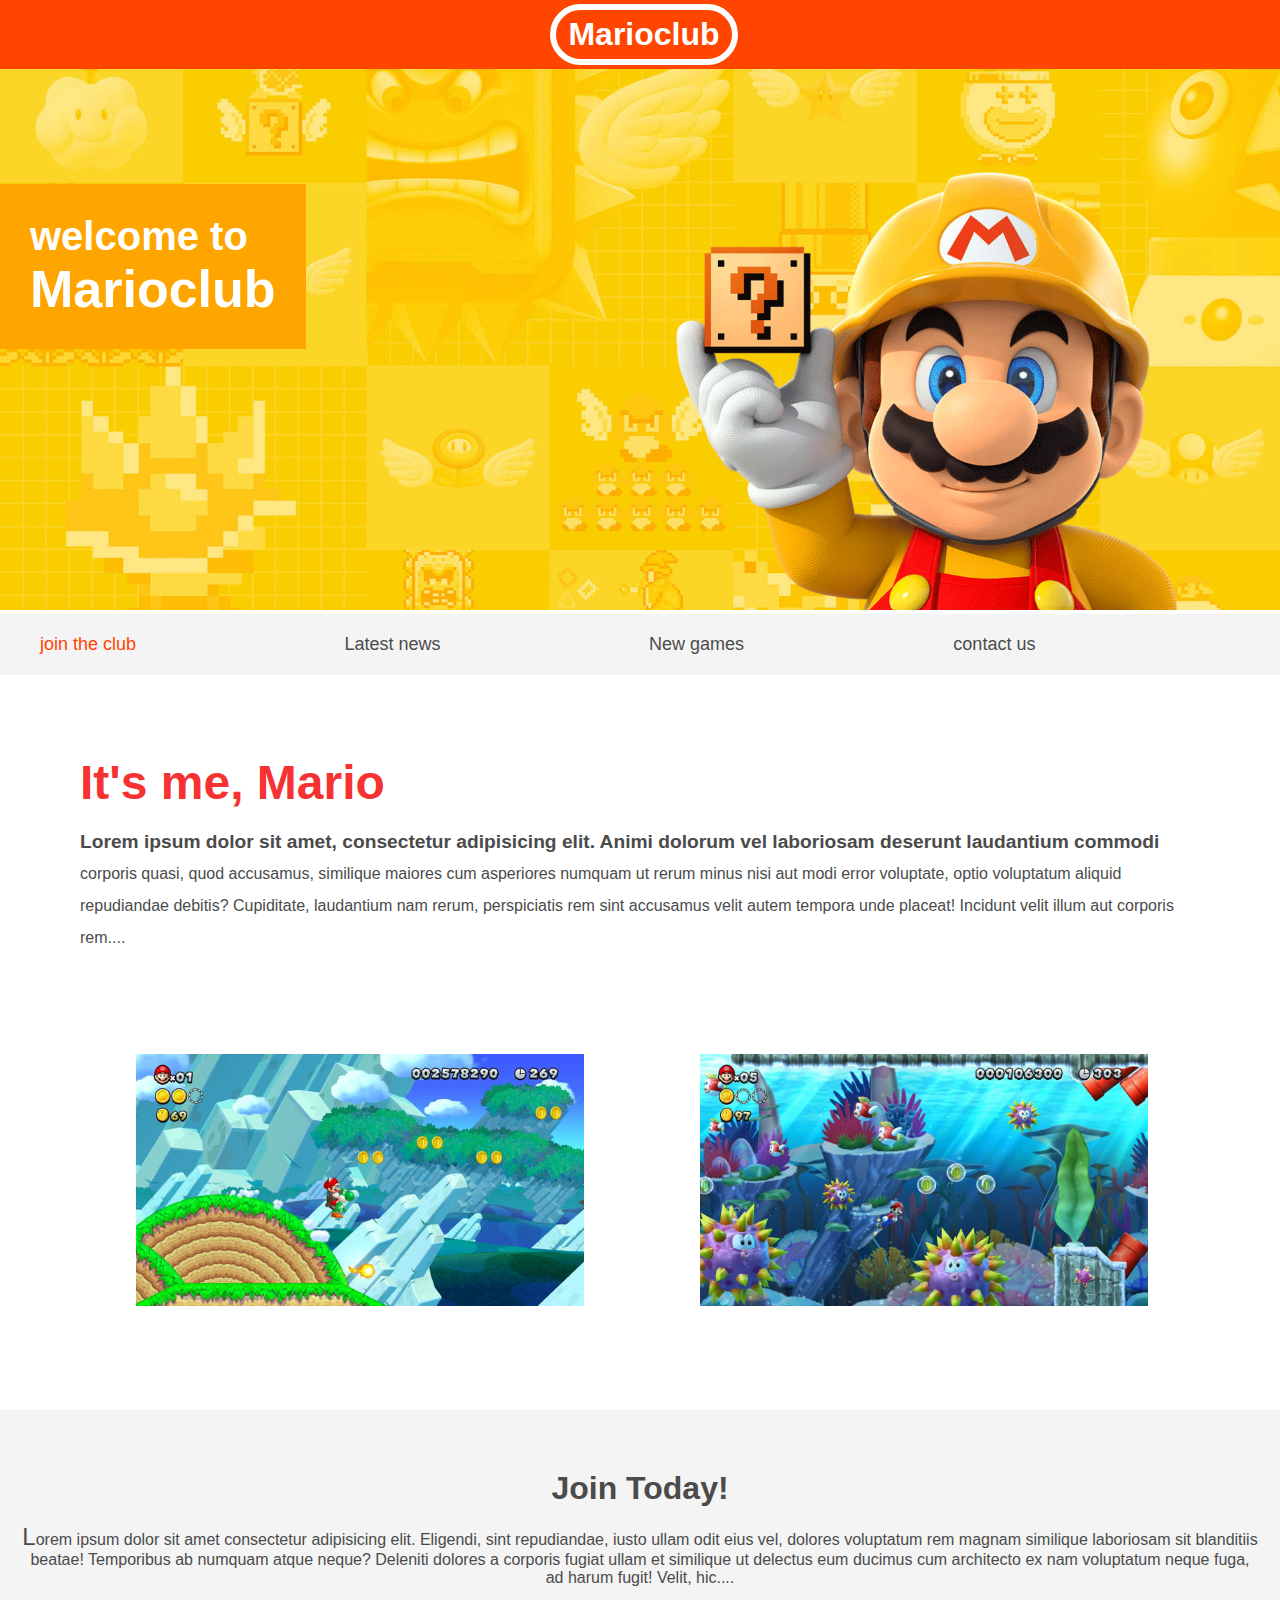
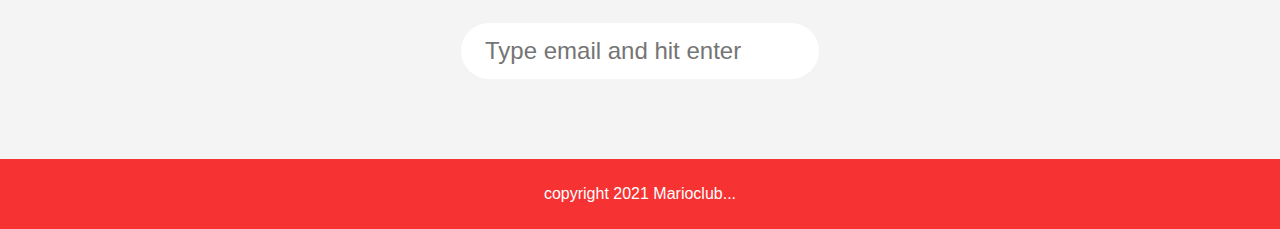
<file: index.html>
<!DOCTYPE html>
<html>

<head>
    <title>MarioClub</title>
    <meta name="viewport" content="width=device-width, initial-scale=1.0">
    <link rel="stylesheet" href="index.css">
    <link rel="stylesheet" href="test.css">
</head>

<body>
    <!-- the semantic element clearly describes its meaning to both the browser and the developer -->
    <header>
        <h1>Marioclub</h1>
    </header>
    <section class="banner">
        <img src="img/banner.png" alt="mario club welcome banner">
        <div class="welcome">
            <h2>welcome to <br><span>Marioclub</span></h2>
        </div>
    </section>
    <nav class="main-nav">
        <ul>
            <li><a href="/join.html" class="join">join the club</a></li>
            <li><a href="/news.html">Latest news</a></li>
            <li><a href="/games.html">New games</a></li>
            <li><a href="/contact.html">contact us</a></li>
        </ul>
    </nav>
    <main>
        <article>
            <h2>It's me, Mario</h2>
            <p>Lorem ipsum dolor sit amet, consectetur adipisicing elit. Animi dolorum vel laboriosam deserunt laudantium commodi corporis quasi, quod accusamus, similique maiores cum asperiores numquam ut rerum minus nisi aut modi error voluptate, optio voluptatum aliquid repudiandae debitis? Cupiditate, laudantium nam rerum, perspiciatis rem sint accusamus velit autem tempora unde placeat! Incidunt velit illum aut corporis rem.</p>
        </article>
        <ul class="images">
            <li><img src="img/thumb-1.png" alt="mario thumb 1"></li>
            <li><img src="img/thumb-2.png" alt="mario thumb 2"></li>
        </ul>
    </main>
    <section class="join">
        <h2>Join Today!</h2>
        <p>Lorem ipsum dolor sit amet consectetur adipisicing elit. Eligendi, sint repudiandae, iusto ullam odit eius vel, dolores voluptatum rem magnam similique laboriosam sit blanditiis beatae! Temporibus ab numquam atque neque? Deleniti dolores a corporis fugiat ullam et similique ut delectus eum ducimus cum architecto ex nam voluptatum neque fuga, ad harum fugit! Velit, hic.</p>
        <form>
            <input type="email" name="email" placeholder="Type email and hit enter" required>
        </form>
    </section>
    <footer>
        <p class="copyright">copyright 2021 Marioclub</p>
    </footer>

</body>

</html>
</file>
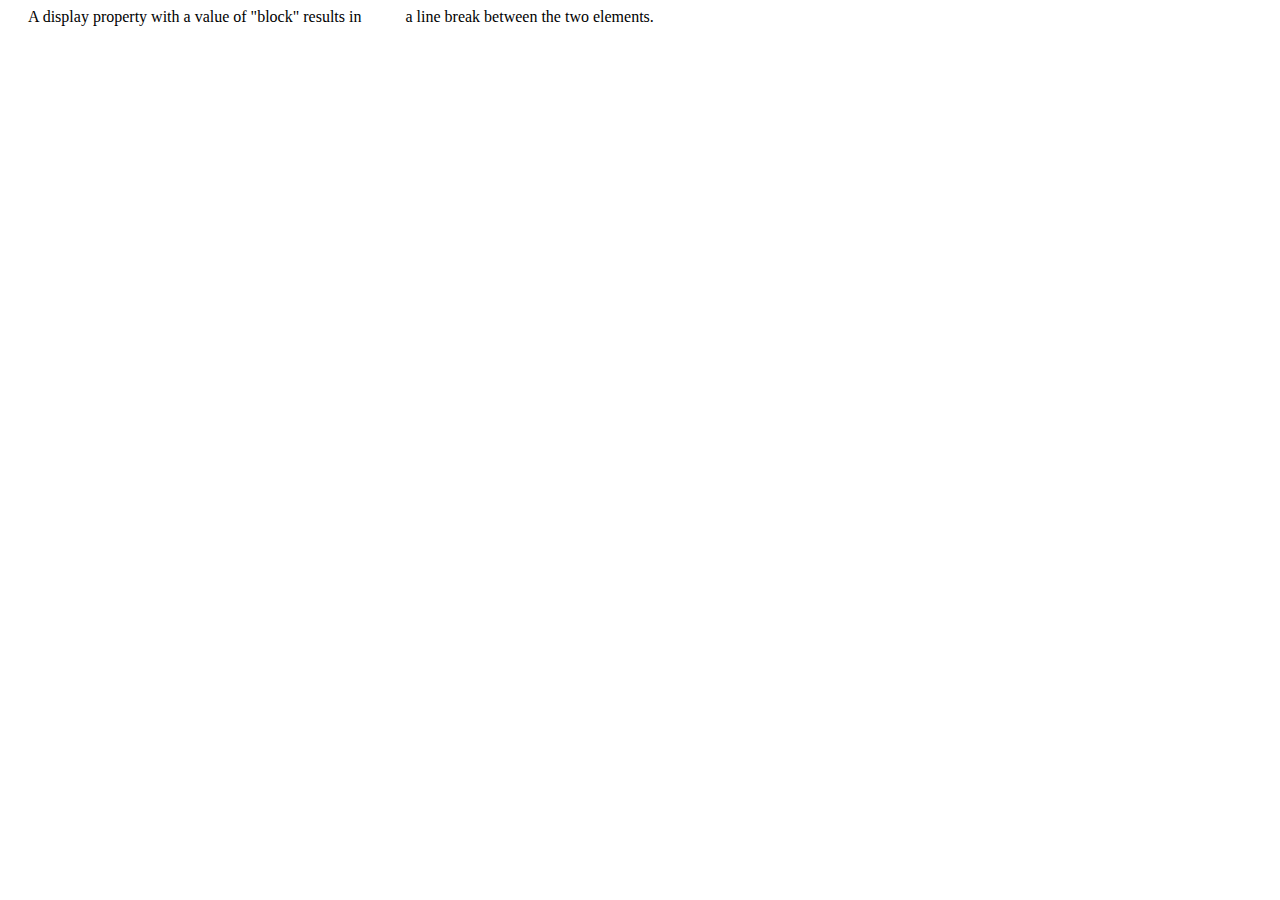
<file: about.html>
<!DOCTYPE html>
<html>
<head>
<style>
span {
  display: inline;
  /* padding: 20px; */
  margin: 20px;
}
</style>
</head>
<body>

<span>A display property with a value of "block" results in</span> <span>a line break between the two elements.</span>

</body>
</html>
</file>
<file: index.css>
/* div {background: red; } */
body, h2, h1, h3, ul, a {
    margin: 0;
    padding: 0;
    font-family: arial;
}
header {
    background-color: orangered;
    padding: 4px;
    text-align: center;
    position: fixed;
    width: 100%;
    z-index: 1;
    top: 0;
    left: 0;
}
header h1 {
    color: white;
    padding: 6px 12px;
    border: 6px solid white;
    display: inline-block;
    border-radius: 36px;
}
.banner {
    position: relative;
}
.banner img {
    max-width: 100%;
}
.banner .welcome {
    background-color: orange;
    color: white;
    padding: 30px;
    position: absolute;
    left : 0;
    top: 30%;
}
nav {
    background-color: #f4f4f4;
    padding: 20px;
    position: sticky;
    top: 70px;
}   
nav li {
    width: 25%;
    display: inline-block;
    font-size: 24px;

}  
nav ul {
    white-space: nowrap;
    max-width: 1200px;
    margin: 0 auto;
}    
nav li a {
    text-decoration: none;
    color: #4b4b4b;
}
nav li a.join {
    color: orangered;
}
.banner h2 {
    font-size: 34px;
}
.banner h2 span {
    font-size: 1.3em;
}
main {
    width: 100%;
    max-width: 1200px;
    margin: 80px auto;
    padding: 0 40px;
    box-sizing: border-box;
}
article h2 {
    font-size: 48px;
    color: #F63232;
}
article p {
    line-height: 2em;
    color: #4b4b4b;
}
.images {
    text-align: center;
    margin: 80px 0;
    white-space: nowrap;
}
.images li {
    display: inline-block;
    width: 40%;
    margin: 20px 5%;
}
.images li img {
    max-width: 100%;
}
section.join {
    background-color: #f4f4f4;
    text-align: center;
    color: #4b4b4b;
    padding: 60px 20px;
}
.join h2 {
    font-size: 32px;

}
form input{
    margin: 20px 0;
    padding: 10px 20px;
    font-size: 24px;
    border-radius: 28px;
    border: 4px solid white;
}
footer {
    background-color: #F63232;
    padding: 10px;
    color: white;
    text-align: center;
}
/* pseudo classes */
nav li a:hover {
    text-decoration: underline;
    /* background-color: pink; */
    padding: 3px;
}
.images li:hover {
    position: relative;
    top: -4px;
}
form input:focus {
    border: 4px dashed #4b4b4b;
    outline: none;
}
form input:valid {
    border: 4px solid #71d300;
}
/* nav li:first-child {
    border: 3px solid #F63232;
} */

article p::first-line {
    font-weight: bold;
    font-size: 1.2em;
}
section.join p::first-letter {
    font-size: 1.5em;
}
p::selection {
    background-color: #F63232;
    color: white;
}
p::after {
    content: '...';

}
@media screen and (max-width: 1400px) {
    .banner .welcome h2 {
        
        font-size: 40px;
    
    }
    nav li {
        font-size: 18px;
    }
}
@media screen and (max-width: 960px) {
    .banner .welcome h2 {
        
        font-size: 40px;
    
    }
}
@media screen and (max-width: 700px) {
    .banner .welcome {
        
        position: relative;
        text-align: center;
        padding: 10px;
    }
    .banner .welcome br {
        display: none;
    }
    .banner .welcome h2 {
        
        font-size: 25px;
    }
    .banner .welcome span {
        font-size: 1em;
    }
    .images li {
        width: 100%;
        margin: 20px auto;
        display: block;
    }
}
@media screen and (max-width: 560px) {
    nav li {
        font-size: 20px;
        position: relative;
        display: block;
        width: 100%;
        margin: 12px 0;
    }
    header {
        position: relative;
    }
    nav {
        top: 0;
    }
}
</file>
<file: test.css>
/* body { */
    /* background: green; */
/* } */
</file>
